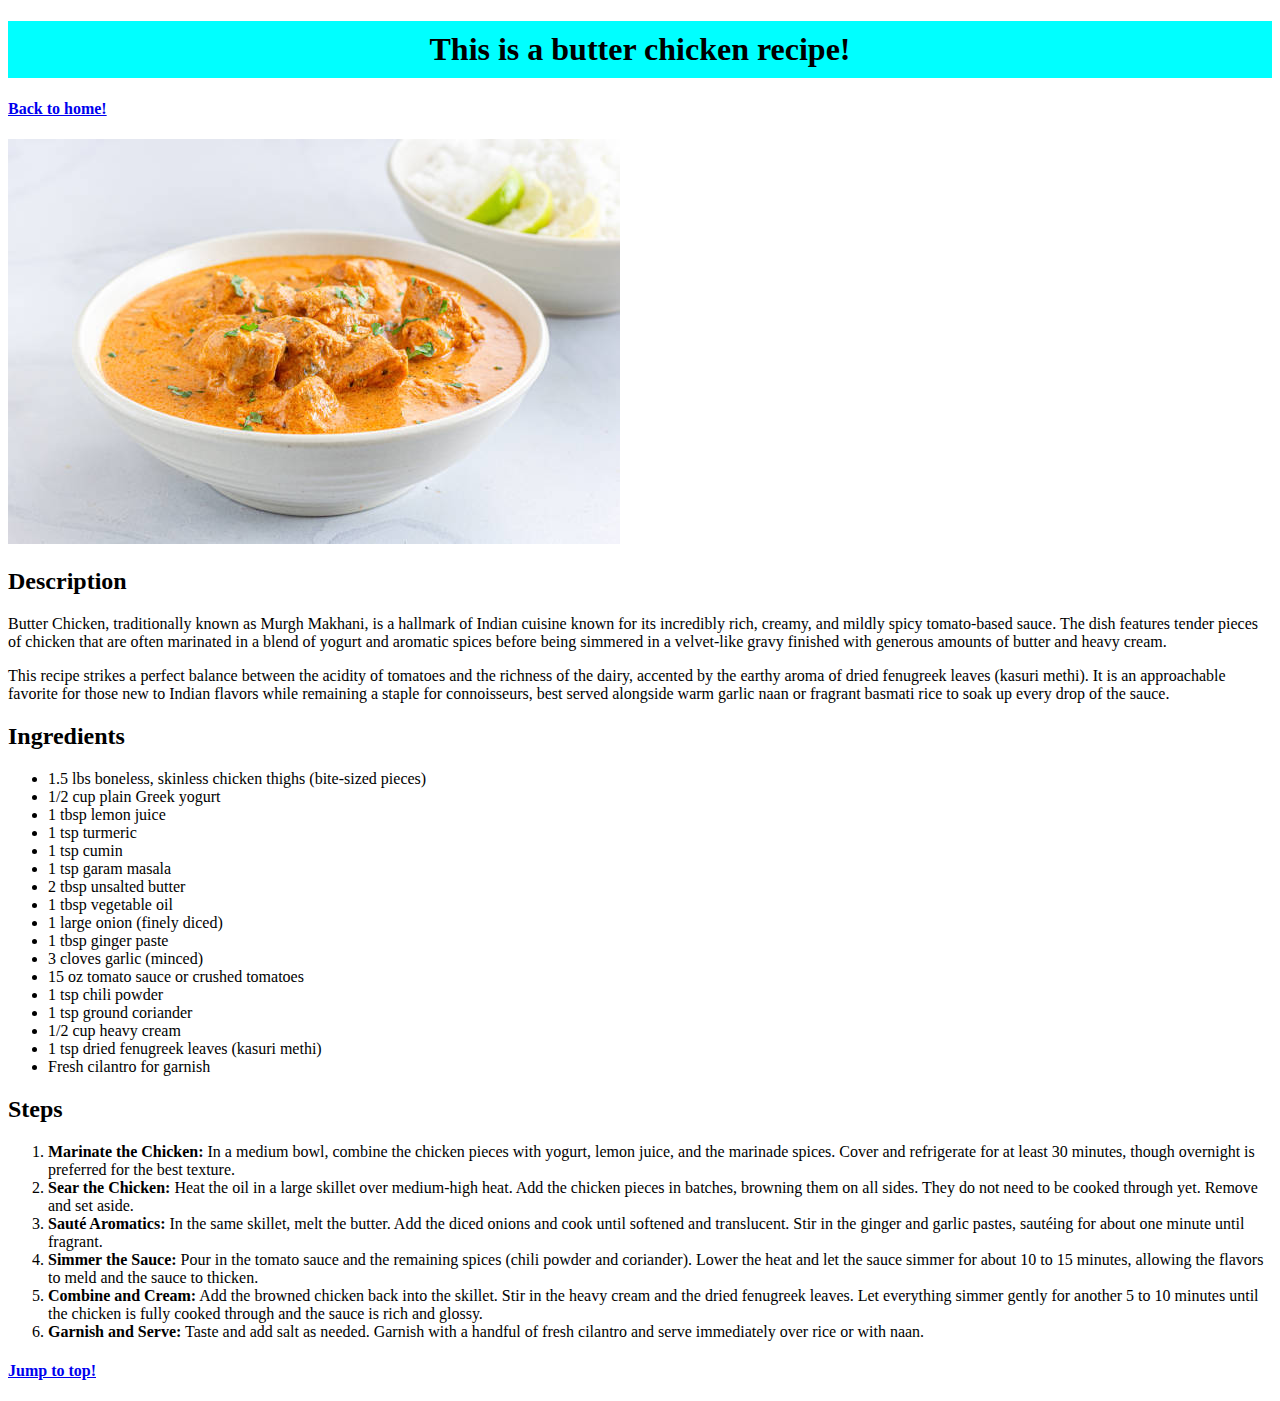
<file: recipes/butter-chicken.html>
<!doctype html>
<html lang="en">
  <head>
    <meta charset="UTF-8" />
    <meta name="viewport" content="width=device-width, initial-scale=1.0" />
    <title>Butter Chicken</title>
    <link rel="stylesheet" href="../styles.css" />
  </head>
  <body>
    <h1>
      This is a butter chicken recipe!
      <h4 id="top-link"><a href="../index.html">Back to home!</a></h4>
    </h1>

    <img
      src="../img/butter-chicken.jpg"
      alt="Image of a bowl of butter chicken"
      width="612"
      height="405"
    />

    <h2>Description</h2>
    <p>
      Butter Chicken, traditionally known as Murgh Makhani, is a hallmark of
      Indian cuisine known for its incredibly rich, creamy, and mildly spicy
      tomato-based sauce. The dish features tender pieces of chicken that are
      often marinated in a blend of yogurt and aromatic spices before being
      simmered in a velvet-like gravy finished with generous amounts of butter
      and heavy cream.
    </p>

    <p>
      This recipe strikes a perfect balance between the acidity of tomatoes and
      the richness of the dairy, accented by the earthy aroma of dried fenugreek
      leaves (kasuri methi). It is an approachable favorite for those new to
      Indian flavors while remaining a staple for connoisseurs, best served
      alongside warm garlic naan or fragrant basmati rice to soak up every drop
      of the sauce.
    </p>

    <h2>Ingredients</h2>
    <ul>
      <li>1.5 lbs boneless, skinless chicken thighs (bite-sized pieces)</li>
      <li>1/2 cup plain Greek yogurt</li>
      <li>1 tbsp lemon juice</li>
      <li>1 tsp turmeric</li>
      <li>1 tsp cumin</li>
      <li>1 tsp garam masala</li>
      <li>2 tbsp unsalted butter</li>
      <li>1 tbsp vegetable oil</li>
      <li>1 large onion (finely diced)</li>
      <li>1 tbsp ginger paste</li>
      <li>3 cloves garlic (minced)</li>
      <li>15 oz tomato sauce or crushed tomatoes</li>
      <li>1 tsp chili powder</li>
      <li>1 tsp ground coriander</li>
      <li>1/2 cup heavy cream</li>
      <li>1 tsp dried fenugreek leaves (kasuri methi)</li>
      <li>Fresh cilantro for garnish</li>
    </ul>

    <h2>Steps</h2>
    <ol>
      <li>
        <strong>Marinate the Chicken:</strong> In a medium bowl, combine the
        chicken pieces with yogurt, lemon juice, and the marinade spices. Cover
        and refrigerate for at least 30 minutes, though overnight is preferred
        for the best texture.
      </li>
      <li>
        <strong>Sear the Chicken:</strong> Heat the oil in a large skillet over
        medium-high heat. Add the chicken pieces in batches, browning them on
        all sides. They do not need to be cooked through yet. Remove and set
        aside.
      </li>
      <li>
        <strong>Sauté Aromatics:</strong> In the same skillet, melt the butter.
        Add the diced onions and cook until softened and translucent. Stir in
        the ginger and garlic pastes, sautéing for about one minute until
        fragrant.
      </li>
      <li>
        <strong>Simmer the Sauce:</strong> Pour in the tomato sauce and the
        remaining spices (chili powder and coriander). Lower the heat and let
        the sauce simmer for about 10 to 15 minutes, allowing the flavors to
        meld and the sauce to thicken.
      </li>
      <li>
        <strong>Combine and Cream:</strong> Add the browned chicken back into
        the skillet. Stir in the heavy cream and the dried fenugreek leaves. Let
        everything simmer gently for another 5 to 10 minutes until the chicken
        is fully cooked through and the sauce is rich and glossy.
      </li>
      <li>
        <strong>Garnish and Serve:</strong> Taste and add salt as needed.
        Garnish with a handful of fresh cilantro and serve immediately over rice
        or with naan.
      </li>
    </ol>

    <h4><a href="#top-link">Jump to top!</a></h4>
  </body>
</html>
</file>
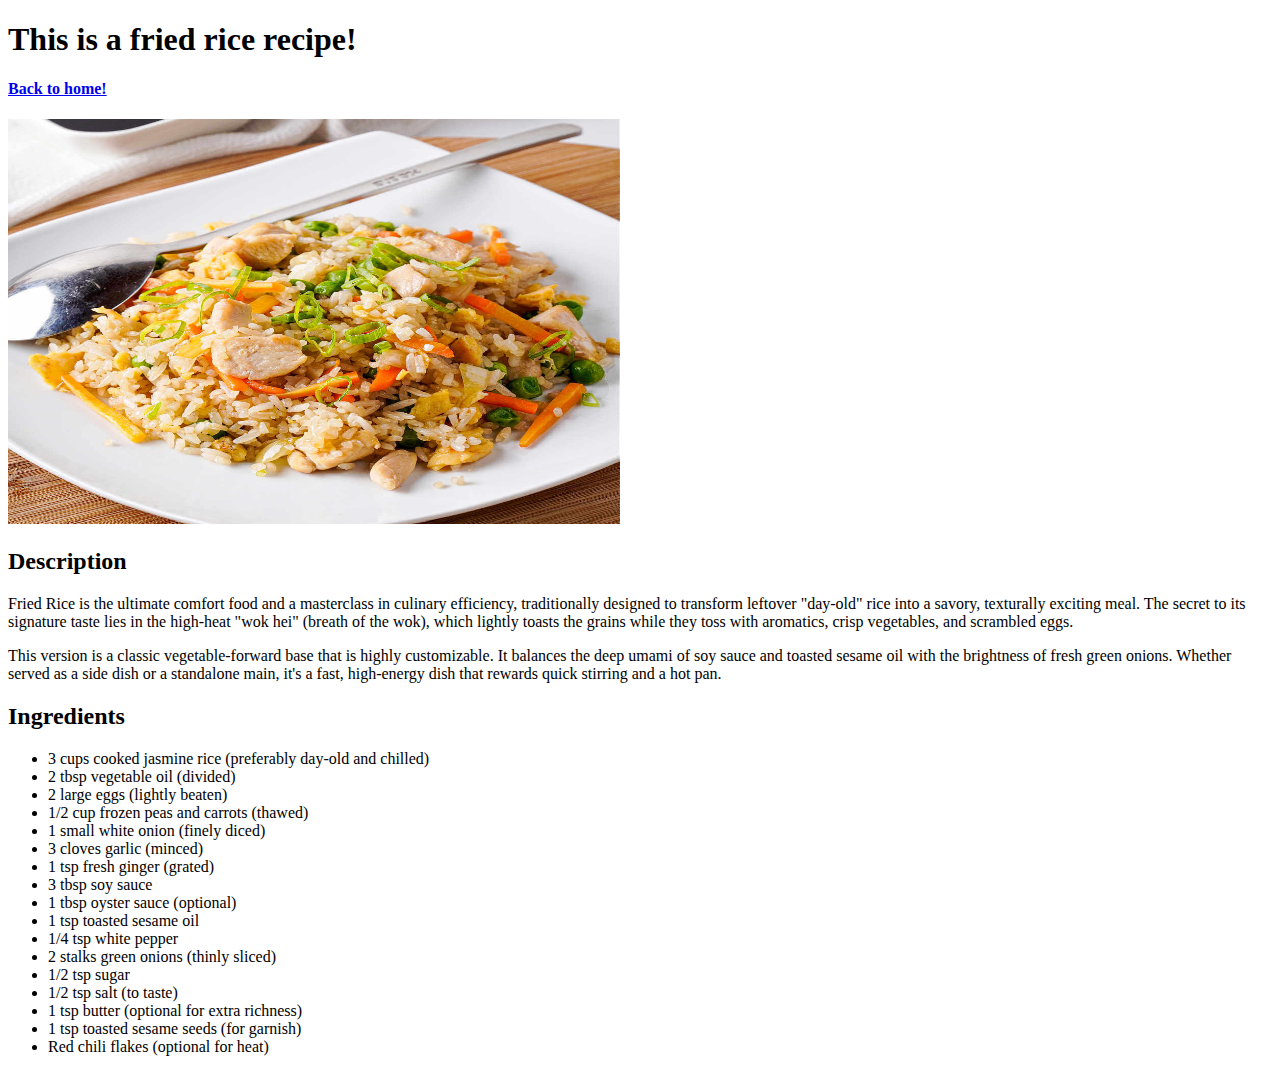
<file: recipes/fried-rice.html>
<!doctype html>
<html lang="en">
  <head>
    <meta charset="UTF-8" />
    <meta name="viewport" content="width=device-width, initial-scale=1.0" />
    <title>Fried Rice</title>
  </head>
  <body>
    <h1>
      This is a fried rice recipe!
      <h4 id="top-link"><a href="../index.html">Back to home!</a></h4>
    </h1>
    <img
      src="../img/fried-rice.jpg"
      alt="Image of a plate of fried rice"
      width="612"
      height="405"
    />

    <h2>Description</h2>
    <p>
      Fried Rice is the ultimate comfort food and a masterclass in culinary
      efficiency, traditionally designed to transform leftover "day-old" rice
      into a savory, texturally exciting meal. The secret to its signature taste
      lies in the high-heat "wok hei" (breath of the wok), which lightly toasts
      the grains while they toss with aromatics, crisp vegetables, and scrambled
      eggs.
    </p>

    <p>
      This version is a classic vegetable-forward base that is highly
      customizable. It balances the deep umami of soy sauce and toasted sesame
      oil with the brightness of fresh green onions. Whether served as a side
      dish or a standalone main, it's a fast, high-energy dish that rewards
      quick stirring and a hot pan.
    </p>

    <h2>Ingredients</h2>

    <ul>
      <li>3 cups cooked jasmine rice (preferably day-old and chilled)</li>
      <li>2 tbsp vegetable oil (divided)</li>
      <li>2 large eggs (lightly beaten)</li>
      <li>1/2 cup frozen peas and carrots (thawed)</li>
      <li>1 small white onion (finely diced)</li>
      <li>3 cloves garlic (minced)</li>
      <li>1 tsp fresh ginger (grated)</li>
      <li>3 tbsp soy sauce</li>
      <li>1 tbsp oyster sauce (optional)</li>
      <li>1 tsp toasted sesame oil</li>
      <li>1/4 tsp white pepper</li>
      <li>2 stalks green onions (thinly sliced)</li>
      <li>1/2 tsp sugar</li>
      <li>1/2 tsp salt (to taste)</li>
      <li>1 tsp butter (optional for extra richness)</li>
      <li>1 tsp toasted sesame seeds (for garnish)</li>
      <li>Red chili flakes (optional for heat)</li>
    </ul>
  </body>
</html>
</file>
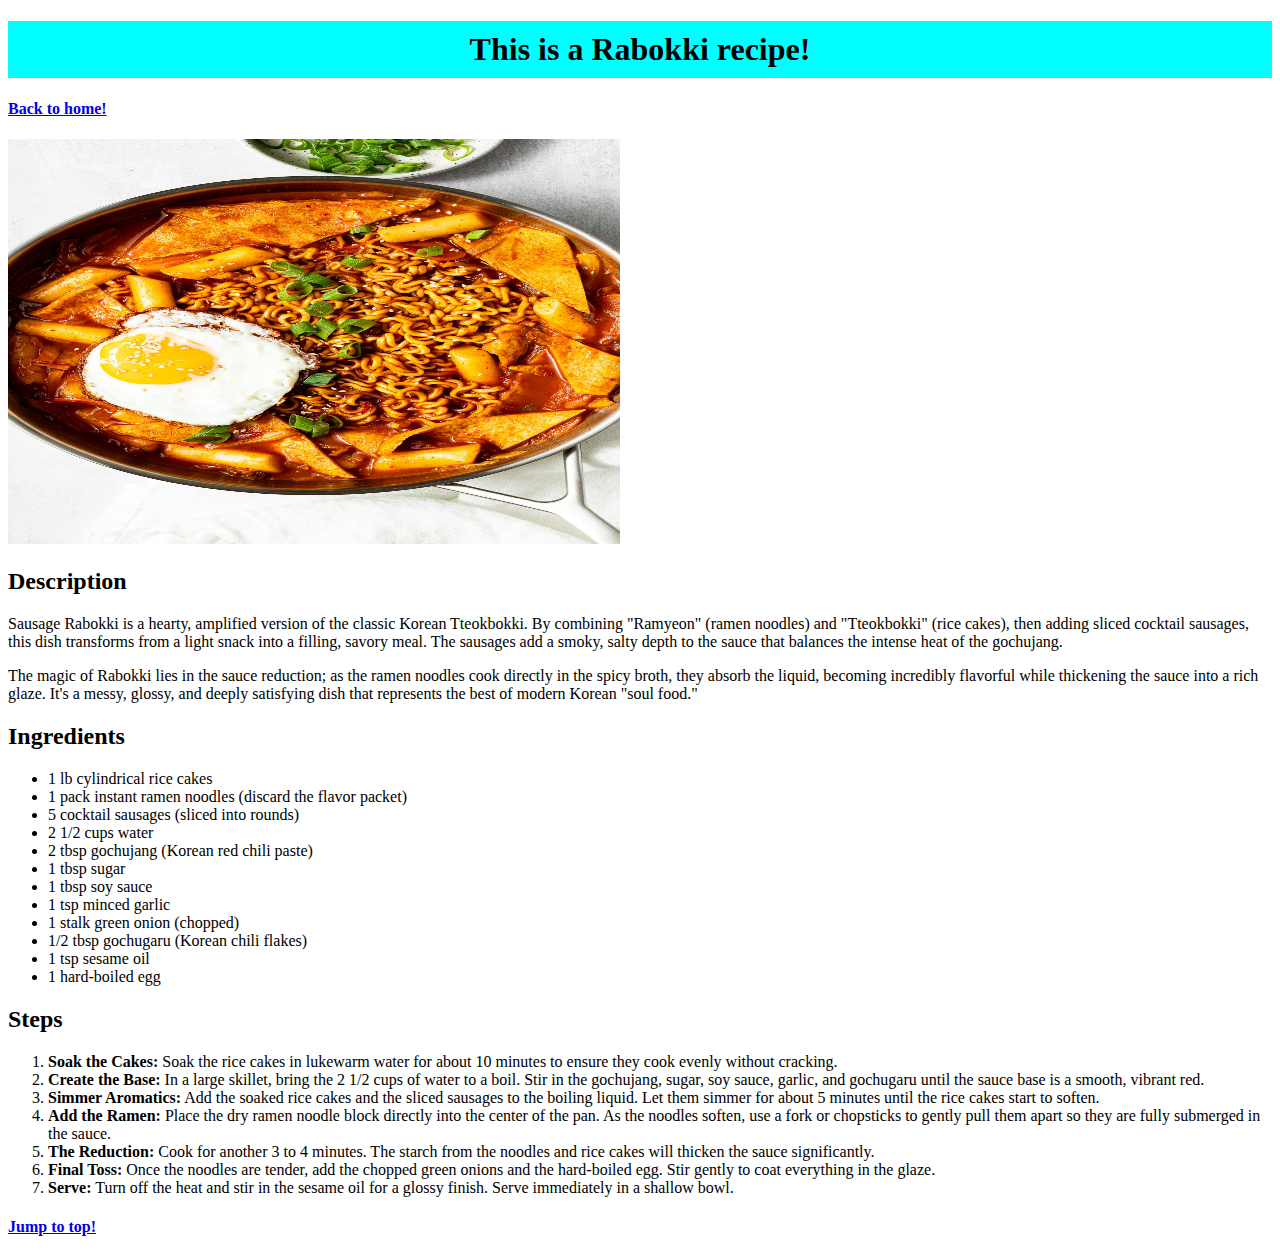
<file: recipes/rabokki.html>
<!doctype html>
<html lang="en">
  <head>
    <meta charset="UTF-8" />
    <meta name="viewport" content="width=device-width, initial-scale=1.0" />
    <title>Rabokki</title>
    <link rel="stylesheet" href="../styles.css" />
  </head>
  <body>
    <h1>
      This is a Rabokki recipe!
      <h4 id="top-link"><a href="../index.html">Back to home!</a></h4>
    </h1>
    <img
      src="../img/rabokki.jpg"
      alt="Image of a bowl of Rabokki"
      width="612"
      height="405"
    />

    <h2>Description</h2>

    <p>
      Sausage Rabokki is a hearty, amplified version of the classic Korean
      Tteokbokki. By combining "Ramyeon" (ramen noodles) and "Tteokbokki" (rice
      cakes), then adding sliced cocktail sausages, this dish transforms from a
      light snack into a filling, savory meal. The sausages add a smoky, salty
      depth to the sauce that balances the intense heat of the gochujang.
    </p>

    <p>
      The magic of Rabokki lies in the sauce reduction; as the ramen noodles
      cook directly in the spicy broth, they absorb the liquid, becoming
      incredibly flavorful while thickening the sauce into a rich glaze. It's a
      messy, glossy, and deeply satisfying dish that represents the best of
      modern Korean "soul food."
    </p>

    <h2>Ingredients</h2>

    <ul>
      <li>1 lb cylindrical rice cakes</li>
      <li>1 pack instant ramen noodles (discard the flavor packet)</li>
      <li>5 cocktail sausages (sliced into rounds)</li>
      <li>2 1/2 cups water</li>
      <li>2 tbsp gochujang (Korean red chili paste)</li>
      <li>1 tbsp sugar</li>
      <li>1 tbsp soy sauce</li>
      <li>1 tsp minced garlic</li>
      <li>1 stalk green onion (chopped)</li>
      <li>1/2 tbsp gochugaru (Korean chili flakes)</li>
      <li>1 tsp sesame oil</li>
      <li>1 hard-boiled egg</li>
    </ul>

    <h2>Steps</h2>

    <ol>
      <li>
        <strong>Soak the Cakes:</strong> Soak the rice cakes in lukewarm water
        for about 10 minutes to ensure they cook evenly without cracking.
      </li>
      <li>
        <strong>Create the Base:</strong> In a large skillet, bring the 2 1/2
        cups of water to a boil. Stir in the gochujang, sugar, soy sauce,
        garlic, and gochugaru until the sauce base is a smooth, vibrant red.
      </li>
      <li>
        <strong>Simmer Aromatics:</strong> Add the soaked rice cakes and the
        sliced sausages to the boiling liquid. Let them simmer for about 5
        minutes until the rice cakes start to soften.
      </li>
      <li>
        <strong>Add the Ramen:</strong> Place the dry ramen noodle block
        directly into the center of the pan. As the noodles soften, use a fork
        or chopsticks to gently pull them apart so they are fully submerged in
        the sauce.
      </li>
      <li>
        <strong>The Reduction:</strong> Cook for another 3 to 4 minutes. The
        starch from the noodles and rice cakes will thicken the sauce
        significantly.
      </li>
      <li>
        <strong>Final Toss:</strong> Once the noodles are tender, add the
        chopped green onions and the hard-boiled egg. Stir gently to coat
        everything in the glaze.
      </li>
      <li>
        <strong>Serve:</strong> Turn off the heat and stir in the sesame oil for
        a glossy finish. Serve immediately in a shallow bowl.
      </li>
    </ol>

    <h4><a href="#top-link">Jump to top!</a></h4>
  </body>
</html>
</file>
<file: styles.css>
h1 {
  text-align: center;
  background-color: aqua;
  font-family: "Times New Roman", Times, serif;
  padding: 10px 0px;
}

.ulist {
  background-color: tan;
}

.ulist li {
  display: inline-block;
  padding-bottom: 10px;
  margin: 0px 150px;
}
</file>
